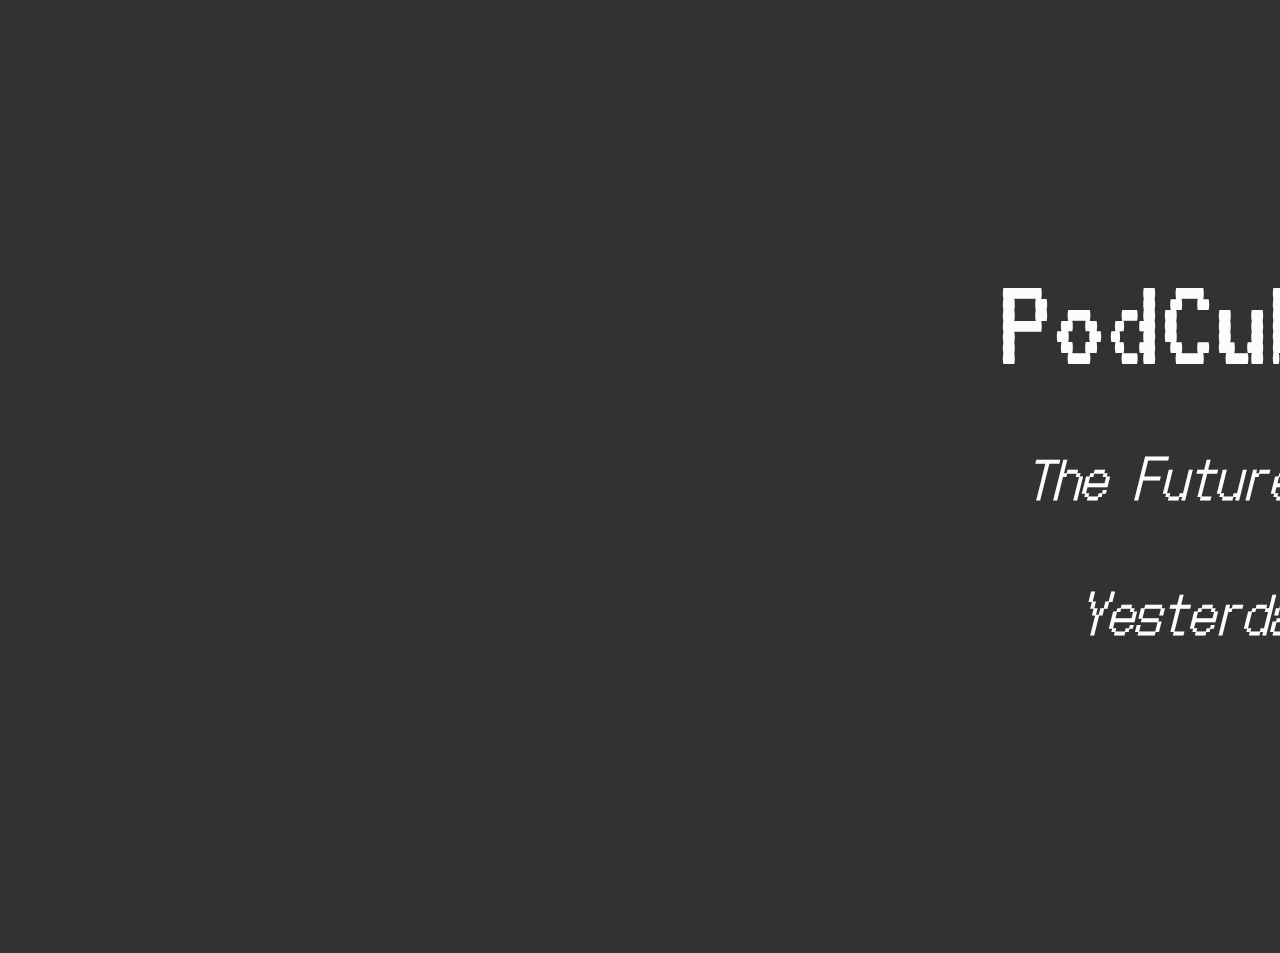
<file: index.html>
<!DOCTYPE html>
<!--[if lt IE 7]>      <html class="no-js lt-ie9 lt-ie8 lt-ie7"> <![endif]-->
<!--[if IE 7]>         <html class="no-js lt-ie9 lt-ie8"> <![endif]-->
<!--[if IE 8]>         <html class="no-js lt-ie9"> <![endif]-->
<!--[if gt IE 8]>      <html class="no-js"> <!--<![endif]-->
<html>
    <head>
        <meta charset="utf-8">
        <meta http-equiv="X-UA-Compatible" content="IE=edge">
        <title>PodCube™ Online Operations Portal | The Future, is Yesterday™</title>
        <meta name="description" content="">
        <meta name="viewport" content="width=device-width, initial-scale=1">
        <link rel="stylesheet" href="css/style.css">
        <link rel="preconnect" href="https://fonts.googleapis.com">
<link rel="preconnect" href="https://fonts.gstatic.com" crossorigin>
<link href="https://fonts.googleapis.com/css2?family=Advent+Pro:ital,wght@0,400;0,500;0,600;1,500&family=DotGothic16&family=Flow+Circular&family=Handjet:wght@300;500&family=Silkscreen&family=Sixtyfour&family=Tilt+Warp&display=swap" rel="stylesheet">
<link rel="preconnect" href="https://fonts.googleapis.com">
<link rel="preconnect" href="https://fonts.gstatic.com" crossorigin>
<link href="https://fonts.googleapis.com/css2?family=Ubuntu+Mono&family=VT323&display=swap" rel="stylesheet">    
</head>
    <body>
        <div id="outerPage">
        <iframe id="P3_app" src="PodCube.online.html" frameBorder="0" scrolling="no"></iframe>
        <div id="P3_logo">
            <p>PodCube™<br>
            <em font-style="italic" class="p3sub">The Future, is Yesterday™</em>
        </p>
            
        </div>


        <!--[if lt IE 7]>
            <p class="browsehappy">You are using an <strong>outdated</strong> browser. Please <a href="#">upgrade your browser</a> to improve your experience.</p>
        <![endif]-->
    </div>
        <script src="" async defer></script>
    </body>
</html>
</file>
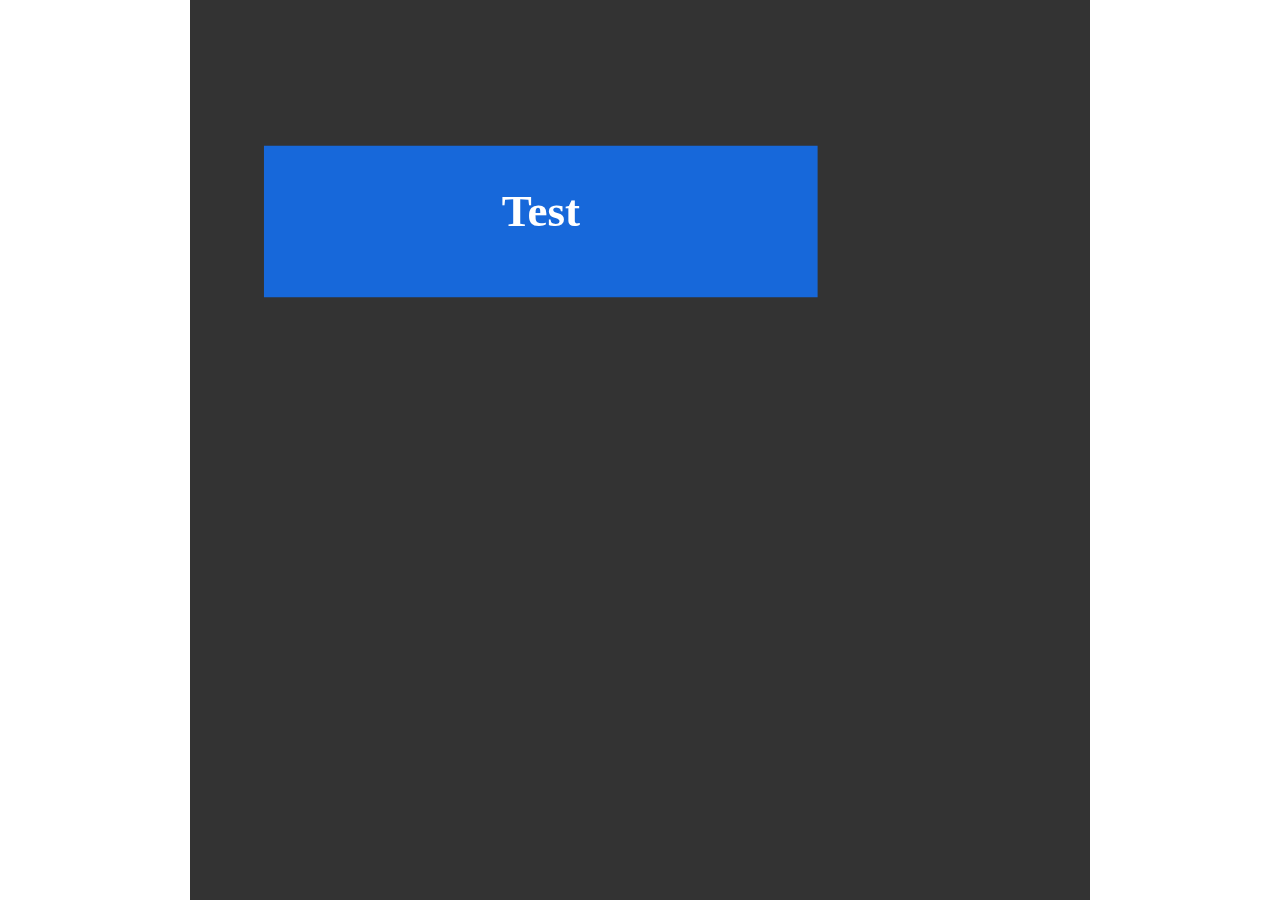
<file: PodCube Site v2.html>
<!DOCTYPE html>
<!--
	NOTES:
	1. All tokens are represented by '$' sign in the template.
	2. You can write your code only wherever mentioned.
	3. All occurrences of existing tokens will be replaced by their appropriate values.
	4. Blank lines will be removed automatically.
	5. Remove unnecessary comments before creating your template.
-->
<html>
<head>
<meta charset="UTF-8">
<meta name="authoring-tool" content="Adobe_Animate_CC">
<title>PodCube Site v2</title>
<!-- write your code here -->
<style>
  #animation_container {
	position:absolute;
	margin:auto;
	left:0;right:0;
	top:0;bottom:0;
  }
</style>
<script src="libs/1.0.0/createjs.min.js"></script>
<script src="PodCube Site v2.js"></script>
<script>
var canvas, stage, exportRoot, anim_container, dom_overlay_container, fnStartAnimation;
function init() {
	canvas = document.getElementById("canvas");
	anim_container = document.getElementById("animation_container");
	dom_overlay_container = document.getElementById("dom_overlay_container");
	var comp=AdobeAn.getComposition("46A5D1D197A275448B5D0C6F2A17AD0E");
	var lib=comp.getLibrary();
	handleComplete({},comp);
}
function handleComplete(evt,comp) {
	//This function is always called, irrespective of the content. You can use the variable "stage" after it is created in token create_stage.
	var lib=comp.getLibrary();
	var ss=comp.getSpriteSheet();
	exportRoot = new lib.PodCubeSitev2();
	stage = new lib.Stage(canvas);
	stage.enableMouseOver();	
	//Registers the "tick" event listener.
	fnStartAnimation = function() {
		stage.addChild(exportRoot);
		createjs.Ticker.framerate = lib.properties.fps;
		createjs.Ticker.addEventListener("tick", stage);
	}	    
	//Code to support hidpi screens and responsive scaling.
	AdobeAn.makeResponsive(true,'both',true,1,[canvas,anim_container,dom_overlay_container]);	
	AdobeAn.compositionLoaded(lib.properties.id);
	fnStartAnimation();
}
</script>
<!-- write your code here -->
</head>
<body onload="init();" style="margin:0px;">
	<div id="animation_container" style="background-color:rgba(51, 51, 51, 1.00); width:1922px; height:1922px">
		<canvas id="canvas" width="1922" height="1922" style="position: absolute; display: block; background-color:rgba(51, 51, 51, 1.00);"></canvas>
		<div id="dom_overlay_container" style="pointer-events:none; overflow:hidden; width:1922px; height:1922px; position: absolute; left: 0px; top: 0px; display: block;">
		</div>
	</div>
</body>
</html>
</file>
<file: css/style.css>
body {
    background-color: #323232;
    overflow: hidden;
}



@font-face {
    font-family: "Dogica Pixel";
    src: url("../fonts/dogicapixel/dogicapixel-webfont.woff2");
    speak: none;
    font-style: normal;
    font-weight: normal;
    font-variant: normal;
    text-transform: none;
    line-height: 1;
    -webkit-font-smoothing: antialiased;
}

@font-face {
    font-family: "Dogica Pixel";
    src: url("../fonts/dogicapixel/dogicapixelbold-webfont.woff2");
    speak: none;
    font-style: normal;
    font-weight: bold;
    font-variant: normal;
    text-transform: none;
    line-height: 1;
    -webkit-font-smoothing: antialiased;
}

#outerPage {
    display: flex;
    flex-direction: column;
    height: 100vh;
    width: 100vw;
    justify-content: top;
    align-items: center;
}

#P3_app {
    flex-grow:0;
    padding:5vmin;
    border: none;
    aspect-ratio: 1;
    overflow: hidden;
}

#P3_logo {
    flex: 0 1 auto;
    font-family: "VT323", sans-serif;
    font-size:15vmin;
    color:#fcfcfc;
    text-align:center;
}

#P3_logo p {
    margin:0;
}

br {
    height:50%;
}


.p3sub{
    font-family:"DotGothic16", sans-serif;
    font-size:6vmin;
}

@media (orientation: portrait) {
    #P3_app {
        width: 100vw;
    }

    #P3_logo {
        order: -1;
        /* This will make the div appear at the top */
    }

    #outerPage {
        flex-direction: column;
    }
}

@media (orientation: landscape) {
    #P3_app {
        height: 100vh;
    }

    #P3_logo {
        order: 1;
        /* This will make the div appear on the right */
    }

    #outerPage {
        flex-direction: row;
    }
}
</file>
